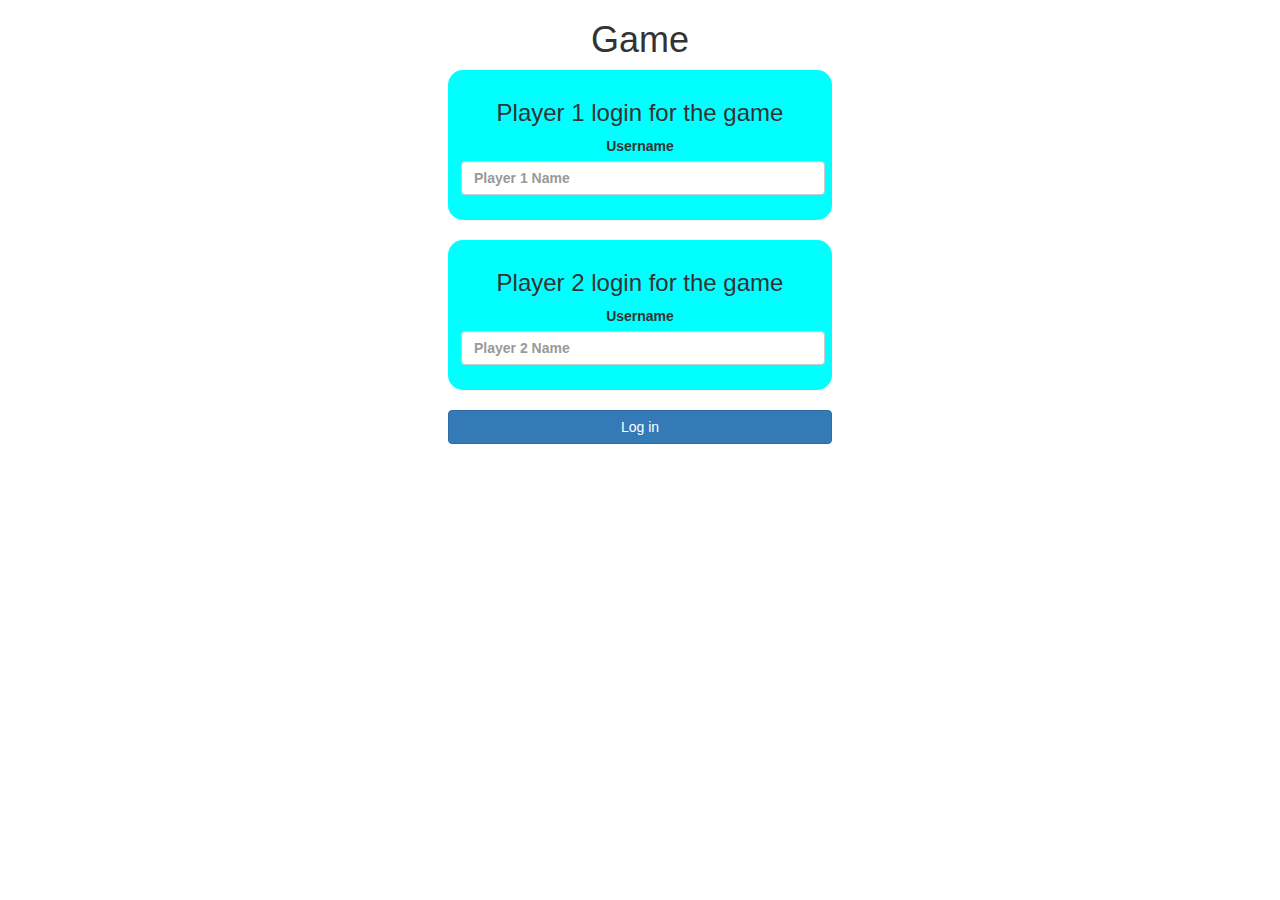
<file: index.html>
<html>
<head>
	<title>Maths Game!</title>

<meta name="viewport" content="width=device-width, initial-scale=1">
<link rel="stylesheet" href="https://maxcdn.bootstrapcdn.com/bootstrap/3.4.0/css/bootstrap.min.css">
<script src="https://ajax.googleapis.com/ajax/libs/jquery/3.4.1/jquery.min.js"></script>
<script src="https://maxcdn.bootstrapcdn.com/bootstrap/3.4.0/js/bootstrap.min.js"></script>

<link rel="stylesheet" type="text/css" href="game.css">

<script src="quiz_game_login.js"></script>
</head>
<body>
	<center>
		<h1>Game</h1>
		<div class="col-lg-4 col-sm-8 col-xs-11 login_div1">
			<h3>Player 1 login for the game</h3>
			<label id="username">Username</label>
			<input type="text" id="player1_name" class="form-control" placeholder="Player 1 Name">
			<br>
		</div>
		<br>
		<div class="col-lg-4 col-sm-8 col-xs-11 login_div1">
			<h3>Player 2 login for the game</h3>
			<label id="username">Username</label>
			<input type="text" id="player2_name" class="form-control" placeholder="Player 2 Name">
			<br>
		</div>
		<br>
		<button style="width:30%;" class="btn btn-primary" onclick="addUser()">Log in</button>
	</center>

</body>
</html>
</file>
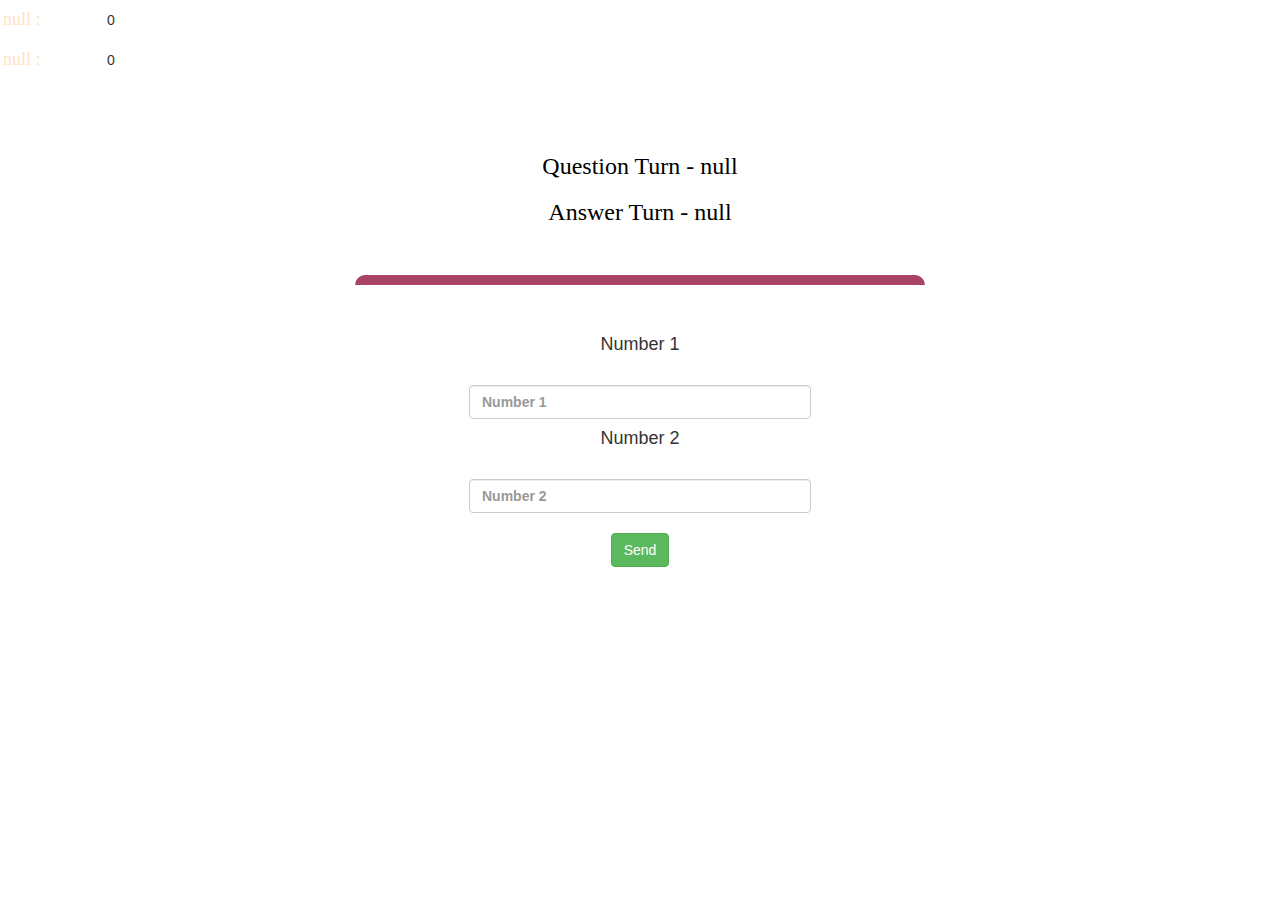
<file: gamepage.html>
<!DOCTYPE html>
<html>
<head>
	<title>Maths Game!</title>

<meta name="viewport" content="width=device-width, initial-scale=1">
<link rel="stylesheet" href="https://maxcdn.bootstrapcdn.com/bootstrap/3.4.0/css/bootstrap.min.css">
<script src="https://ajax.googleapis.com/ajax/libs/jquery/3.4.1/jquery.min.js"></script>
<script src="https://maxcdn.bootstrapcdn.com/bootstrap/3.4.0/js/bootstrap.min.js"></script>

<link rel="stylesheet" type="text/css" href="game.css">
</head>
<body>
	<h4 id="player_1_name" style="color: bisque; text-decoration: none; font-family: none;"></h4> <span id="player1_score"></span>
	<br>
	<h4 id="player_2_name" style="color: bisque; text-decoration: none; font-family: none;"></h4> <span id="player2_score"></span>
	<div class="container">
		<center>
			<h2 style="color:white;">The Math Quiz Game!</h2>
			<h3 id="player_question" style="font-family: none; color: black;"></h3>
	 	    <h3 id="player_answer" style="font-family: none; color: black;"></h3>
			<br>
			<br>
			<div id="output" class="col-lg-6 col-md-6 col-sm-11 col-xs-11"></div>
			<br>
			<h4>Number 1</h4>
			<br>
            <input type="number" class="form-control" id="number_1" placeholder="Number 1" style="width: 30%;">
			<h4>Number 2</h4>
			<br>
			<input type="number" class="form-control" id="number_2" placeholder="Number 2" style="width: 30%;">
			<br>
			<button onclick="send()" class="btn btn-success">Send</button>
		</center>
	</div>
	<script src="quiz_game_page.js"></script>

</body>
</html>
</file>
<file: game.css>
.login_div1 , .login_div2
	{
		background: white;
		padding: 10px;
		float: none;
		border-radius: 15px;
		width: 30%;
		height: 150px;
		background-color: cyan;
	}


#player1_name , #player2_name
{
	margin-left: 3px;
	font-weight: bold;
}
#word
{
	width: 60%;
}
#word_display
{
	letter-spacing: 5px;
}
#output
{
	background: white;
	border-radius: 10px;
	border-top: 10px solid #AA4465;
	padding: 10px;
	float: none;
	text-align: left;
}
.login_div2:hover{
	width: 35%;
}
.login_div1:hover{
	width: 35%;
}
#number_1,#number_2
{
	font-weight: bold;
}
h4{
	width: 100px;
}
h4:hover{
	text-decoration: underline;
}
#player_1_name, #player_2_name{
	display: inline-block;
	margin-left: 3px;
}
</file>
